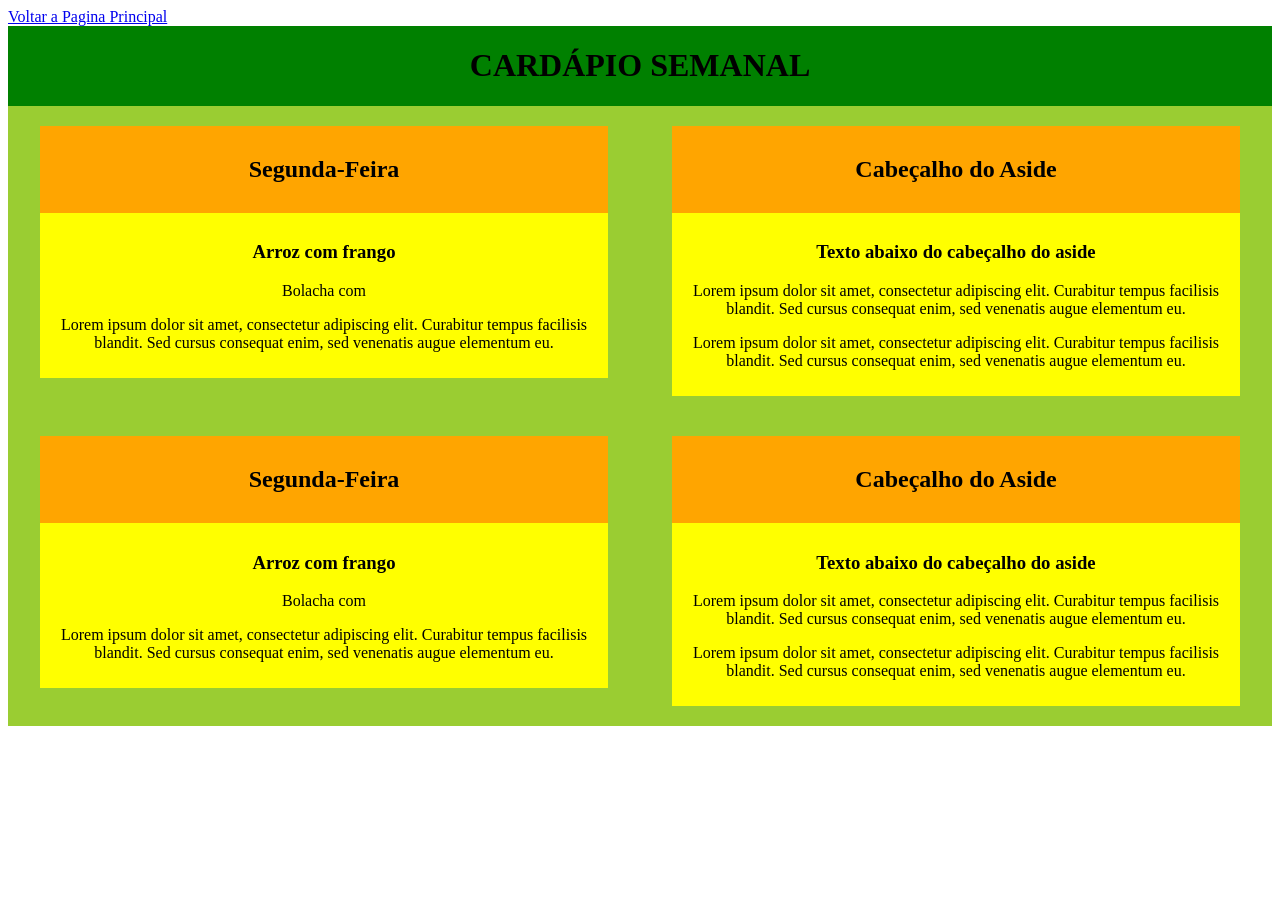
<file: cardapiosemanal.html>
<!DOCTYPE html>
<html lang="pt-br">
<head>
    <meta charset="UTF-8">
    <meta name="viewport" content="width=device-width, initial-scale=1.0">
    <link rel="stylesheet" href="cardapiosemanal.css">
    <title>Cardápio Semanal</title>
</head>
<body>
    <nav>

        <div class="logo">
            <a href="index.html"> Voltar a Pagina Principal </a>
        </div>
        </nav>
    <header class='topo'>
        <h1>CARDÁPIO SEMANAL</h1>
      </header>
      <main>
        <section>
          <header>
            <h2>Segunda-Feira </h2>
          </header>
          <div>
            <h3>Arroz com frango</h3>
            <p>Bolacha com </p>
            <p>Lorem ipsum dolor sit amet, consectetur adipiscing elit. Curabitur tempus facilisis blandit. Sed cursus consequat enim, sed venenatis augue elementum eu.</p>
          </div>
        </section>
        <aside>
          <header>
            <h2>Cabeçalho do Aside</h2>
          </header>
          <div>
            <h3>Texto abaixo do cabeçalho do aside</h3>
            <p>Lorem ipsum dolor sit amet, consectetur adipiscing elit. Curabitur tempus facilisis blandit. Sed cursus consequat enim, sed venenatis augue elementum eu.</p>
            <p>Lorem ipsum dolor sit amet, consectetur adipiscing elit. Curabitur tempus facilisis blandit. Sed cursus consequat enim, sed venenatis augue elementum eu.</p>
          </div>
        </aside>
      </main>
      <main>
        <section>
          <header>
            <h2>Segunda-Feira </h2>
          </header>
          <div>
            <h3>Arroz com frango</h3>
            <p>Bolacha com </p>
            <p>Lorem ipsum dolor sit amet, consectetur adipiscing elit. Curabitur tempus facilisis blandit. Sed cursus consequat enim, sed venenatis augue elementum eu.</p>
          </div>
        </section>
        <aside>
          <header>
            <h2>Cabeçalho do Aside</h2>
          </header>
          <div>
            <h3>Texto abaixo do cabeçalho do aside</h3>
            <p>Lorem ipsum dolor sit amet, consectetur adipiscing elit. Curabitur tempus facilisis blandit. Sed cursus consequat enim, sed venenatis augue elementum eu.</p>
            <p>Lorem ipsum dolor sit amet, consectetur adipiscing elit. Curabitur tempus facilisis blandit. Sed cursus consequat enim, sed venenatis augue elementum eu.</p>
          </div>
        </aside>
      </main>
</body>
</html>
</file>
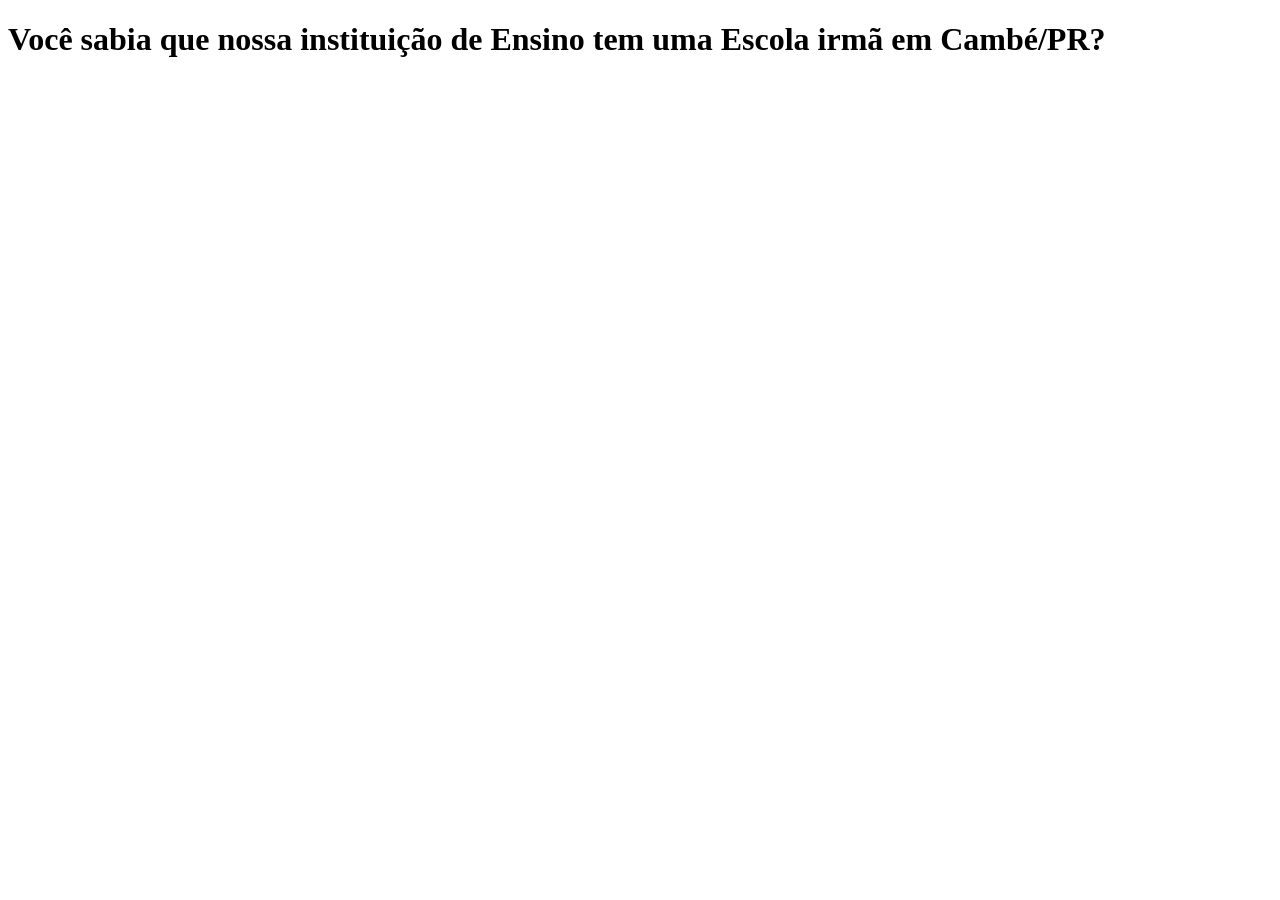
<file: curioso.html>
<!DOCTYPE html>
<html lang="en">
<head>
    <meta charset="UTF-8">
    <meta name="viewport" content="width=device-width, initial-scale=1.0">
    <title>Curiosidades do Colégio Helena Kolody</title>
</head>
<body>
    <h1>Você sabia que nossa instituição de Ensino tem uma Escola irmã em Cambé/PR?</h1>
</body>
</html>
</file>
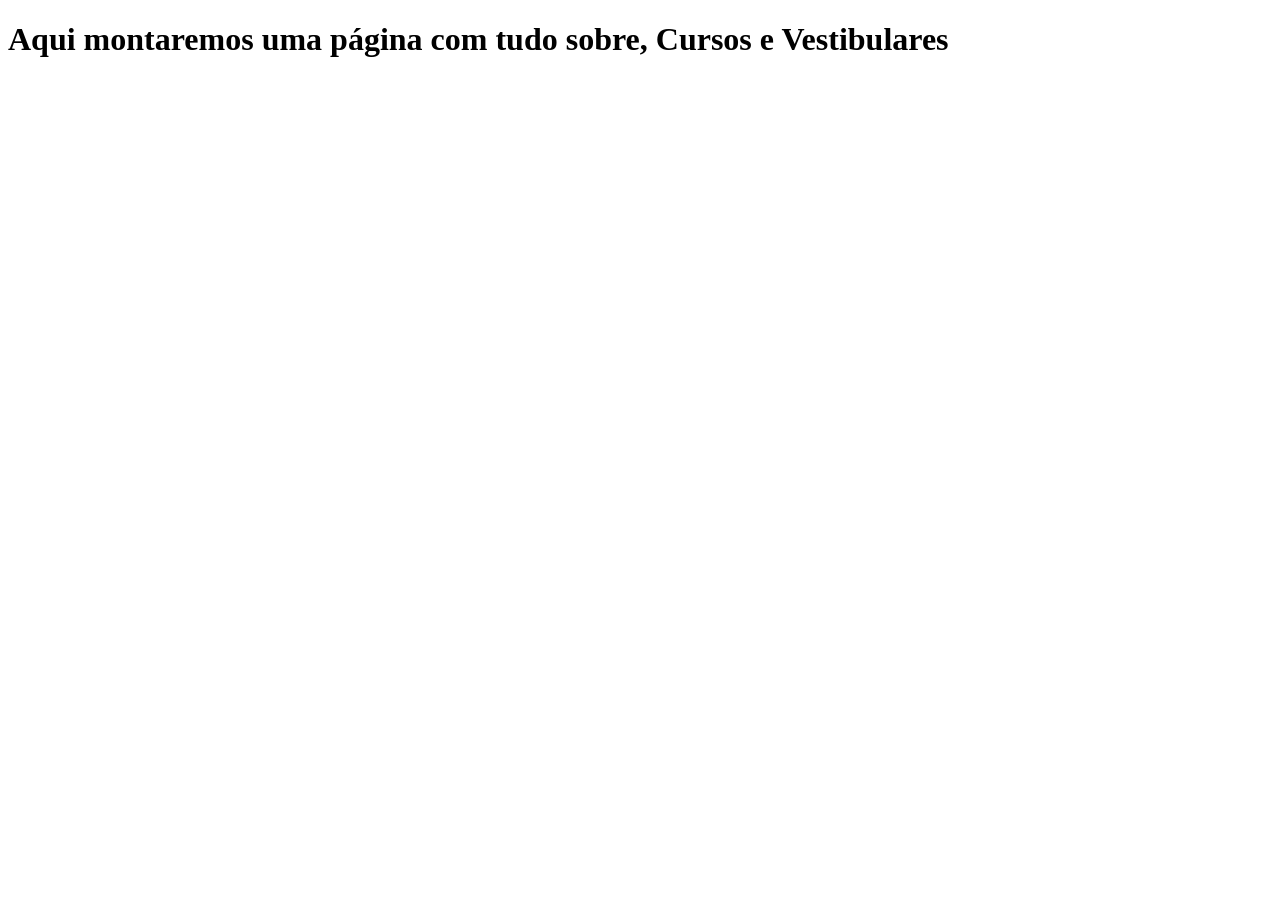
<file: cursovestibular.html>
<!DOCTYPE html>
<html lang="en">
<head>
    <meta charset="UTF-8">
    <meta name="viewport" content="width=device-width, initial-scale=1.0">
    <title>Cursos e Vestibular</title>
</head>
<body>
    <h1>Aqui montaremos uma página com tudo sobre, Cursos e Vestibulares</h1>
</body>
</html>
</file>
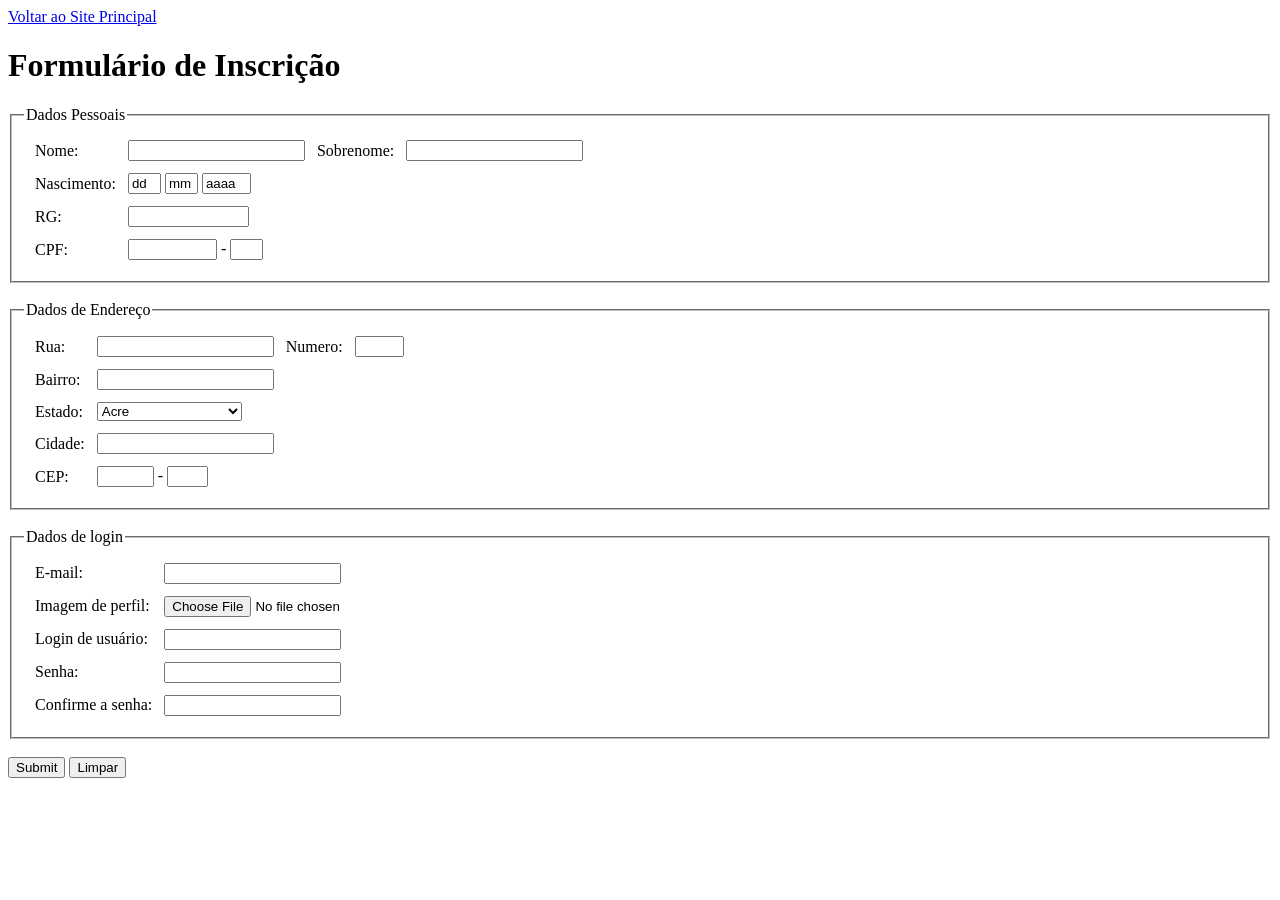
<file: escrever.html>
<!DOCTYPE html>
<html lang="en">
<head>
    <meta charset="UTF-8">
    <meta name="viewport" content="width=device-width, initial-scale=1.0">
    <title>Inscrever</title>
</head>
<body>
    <nav>

        <div class="logo">
            <a href="index.html"> Voltar ao Site Principal </a>
        </div>
        </nav>
   <h1>Formulário de Inscrição</h1>
   <form action="Script_do_Formulario.php" method="post">

    <!-- DADOS PESSOAIS-->
    <fieldset>
     <legend>Dados Pessoais</legend>
     <table cellspacing="10">
      <tr>
       <td>
        <label for="nome">Nome: </label>
       </td>
       <td align="left">
        <input type="text" name="email">
       </td>
       <td>
        <label for="sobrenome">Sobrenome: </label>
       </td>
       <td align="left">
        <input type="text" name="sobrenome">
       </td>
      </tr>
      <tr>
       <td>
        <label>Nascimento: </label>
       </td>
       <td align="left">
        <input type="text" name="dia" size="2" maxlength="2" value="dd">
       <input type="text" name="mes" size="2" maxlength="2" value="mm">
       <input type="text" name="ano" size="4" maxlength="4" value="aaaa">
       </td>
      </tr>
      <tr>
       <td>
        <label for="rg">RG: </label>
       </td>
       <td align="left">
        <input type="text" name="rg" size="13" maxlength="13">
       </td>
      </tr>
      <tr>
       <td>
        <label>CPF:</label>
       </td>
       <td align="left">
        <input type="text" name="cpf" size="9" maxlength="9"> - <input type="text" name="cpf2" size="2" maxlength="2">
       </td>
      </tr>
     </table>
    </fieldset>
   
    <br />
    <!-- ENDEREÇO -->
    <fieldset>
     <legend>Dados de Endereço</legend>
     <table cellspacing="10">
   
      <tr>
       <td>
        <label for="rua">Rua:</label>
       </td>
       <td align="left">
        <input type="text" name="rua">
       </td>
       <td>
        <label for="numero">Numero:</label>
       </td>
       <td align="left">
        <input type="text" name="numero" size="4">
       </td>
      </tr>
      <tr>
       <td>
        <label for="bairro">Bairro: </label>
       </td>
       <td align="left">
        <input type="text" name="bairro">
       </td>
      </tr>
      <tr>
       <td>
        <label for="estado">Estado:</label>
       </td>
       <td align="left">
        <select name="estado">
        <option value="ac">Acre</option>
        <option value="al">Alagoas</option>
        <option value="am">Amazonas</option>
        <option value="ap">Amapá</option>
        <option value="ba">Bahia</option>
        <option value="ce">Ceará</option>
        <option value="df">Distrito Federal</option>
        <option value="es">Espírito Santo</option>
        <option value="go">Goiás</option>
        <option value="ma">Maranhão</option>
        <option value="mt">Mato Grosso</option>
        <option value="ms">Mato Grosso do Sul</option>
        <option value="mg">Minas Gerais</option>
        <option value="pa">Pará</option>
        <option value="pb">Paraíba</option>
        <option value="pr">Paraná</option>
        <option value="pe">Pernambuco</option>
        <option value="pi">Piauí</option>
        <option value="rj">Rio de Janeiro</option>
        <option value="rn">Rio Grande do Norte</option>
        <option value="ro">Rondônia</option>
        <option value="rs">Rio Grande do Sul</option>
        <option value="rr">Roraima</option>
        <option value="sc">Santa Catarina</option>
        <option value="se">Sergipe</option>
        <option value="sp">São Paulo</option>
        <option value="to">Tocantins</option>
       </select>
       </td>
      </tr>
      <tr>
       <td>
        <label for="cidade">Cidade: </label>
       </td>
       <td align="left">
        <input type="text" name="cidade">
       </td>
      </tr>
      <tr>
       <td>
        <label for="cep">CEP: </label>
       </td>
       <td align="left">
        <input type="text" name="cep" size="5" maxlength="5"> - <input type="text" name="cep2" size="3" maxlength="3">
       </td>
      </tr>
     </table>
    </fieldset>
    <br />
   
    <!-- DADOS DE LOGIN -->
    <fieldset>
     <legend>Dados de login</legend>
     <table cellspacing="10">
      <tr>
       <td>
        <label for="email">E-mail: </label>
       </td>
       <td align="left">
        <input type="text" name="email">
       </td>
      </tr>
      <tr>
       <td>
        <label for="imagem">Imagem de perfil:</label>
       </td>
       <td>
        <input type="file" name="imagem" >
   
       </td>
      </tr>
      <tr>
       <td>
        <label for="login">Login de usuário: </label>
       </td>
       <td align="left">
        <input type="text" name="login">
       </td>
      </tr>
      <tr>
       <td>
        <label for="pass">Senha: </label>
       </td>
       <td align="left">
        <input type="password" name="pass">
       </td>
      </tr>
      <tr>
       <td>
        <label for="passconfirm">Confirme a senha: </label>
       </td>
       <td align="left">
        <input type="password" name="passconfirm">
       </td>
      </tr>
     </table>
    </fieldset>
    <br />
    <input type="submit">
    <input type="reset" value="Limpar">
    </form>
</body>
</html>
</file>
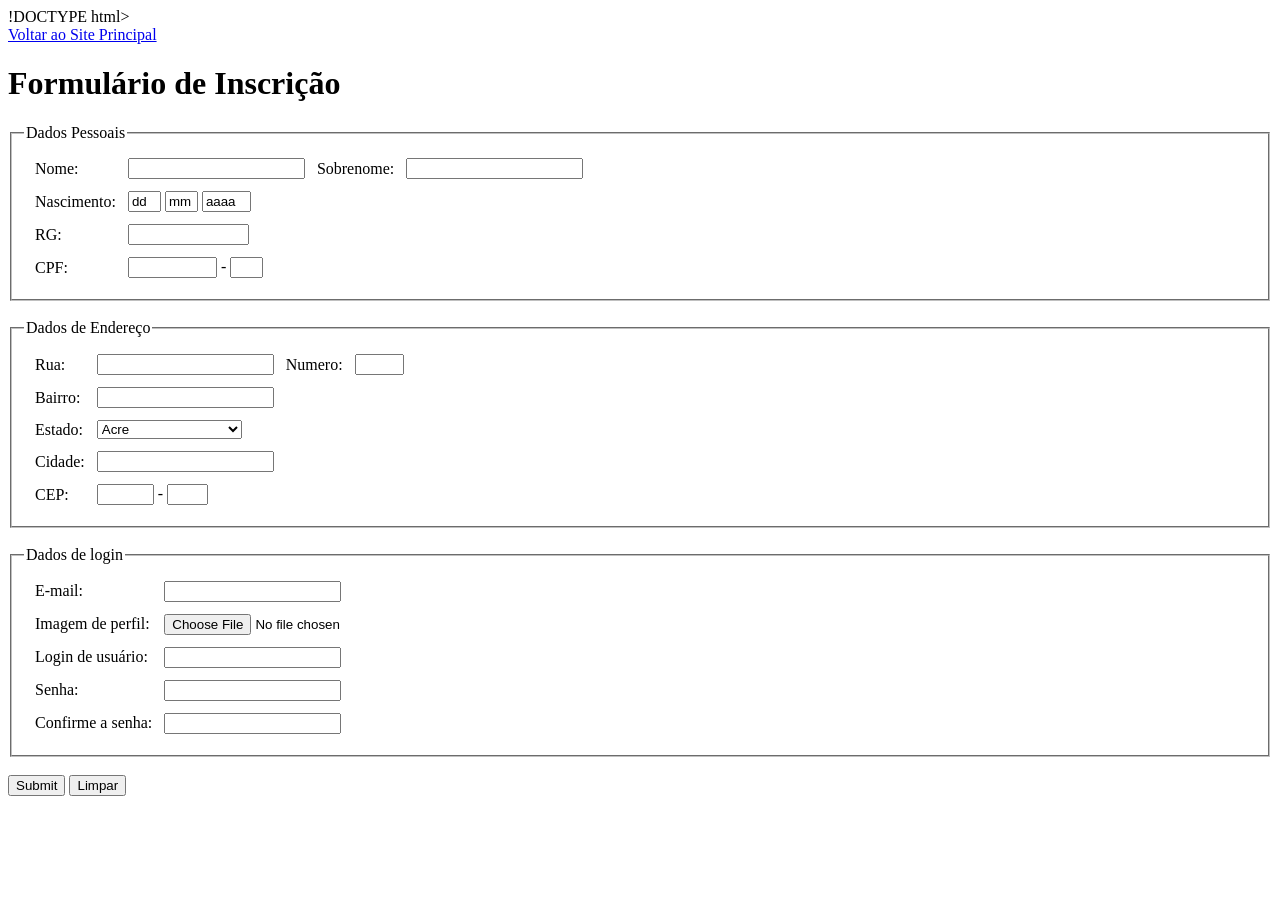
<file: inscrever.html>
!DOCTYPE html>
<html lang="en">
<head>
    <meta charset="UTF-8">
    <meta name="viewport" content="width=device-width, initial-scale=1.0">
    <title>Inscrever</title>
</head>
<body>
    <nav>

        <div class="logo">
            <a href="index.html"> Voltar ao Site Principal </a>
        </div>
        </nav>
   <h1>Formulário de Inscrição</h1>
   <form action="Script_do_Formulario.php" method="post">

    <!-- DADOS PESSOAIS-->
    <fieldset>
     <legend>Dados Pessoais</legend>
     <table cellspacing="10">
      <tr>
       <td>
        <label for="nome">Nome: </label>
       </td>
       <td align="left">
        <input type="text" name="email">
       </td>
       <td>
        <label for="sobrenome">Sobrenome: </label>
       </td>
       <td align="left">
        <input type="text" name="sobrenome">
       </td>
      </tr>
      <tr>
       <td>
        <label>Nascimento: </label>
       </td>
       <td align="left">
        <input type="text" name="dia" size="2" maxlength="2" value="dd">
       <input type="text" name="mes" size="2" maxlength="2" value="mm">
       <input type="text" name="ano" size="4" maxlength="4" value="aaaa">
       </td>
      </tr>
      <tr>
       <td>
        <label for="rg">RG: </label>
       </td>
       <td align="left">
        <input type="text" name="rg" size="13" maxlength="13">
       </td>
      </tr>
      <tr>
       <td>
        <label>CPF:</label>
       </td>
       <td align="left">
        <input type="text" name="cpf" size="9" maxlength="9"> - <input type="text" name="cpf2" size="2" maxlength="2">
       </td>
      </tr>
     </table>
    </fieldset>
   
    <br />
    <!-- ENDEREÇO -->
    <fieldset>
     <legend>Dados de Endereço</legend>
     <table cellspacing="10">
   
      <tr>
       <td>
        <label for="rua">Rua:</label>
       </td>
       <td align="left">
        <input type="text" name="rua">
       </td>
       <td>
        <label for="numero">Numero:</label>
       </td>
       <td align="left">
        <input type="text" name="numero" size="4">
       </td>
      </tr>
      <tr>
       <td>
        <label for="bairro">Bairro: </label>
       </td>
       <td align="left">
        <input type="text" name="bairro">
       </td>
      </tr>
      <tr>
       <td>
        <label for="estado">Estado:</label>
       </td>
       <td align="left">
        <select name="estado">
        <option value="ac">Acre</option>
        <option value="al">Alagoas</option>
        <option value="am">Amazonas</option>
        <option value="ap">Amapá</option>
        <option value="ba">Bahia</option>
        <option value="ce">Ceará</option>
        <option value="df">Distrito Federal</option>
        <option value="es">Espírito Santo</option>
        <option value="go">Goiás</option>
        <option value="ma">Maranhão</option>
        <option value="mt">Mato Grosso</option>
        <option value="ms">Mato Grosso do Sul</option>
        <option value="mg">Minas Gerais</option>
        <option value="pa">Pará</option>
        <option value="pb">Paraíba</option>
        <option value="pr">Paraná</option>
        <option value="pe">Pernambuco</option>
        <option value="pi">Piauí</option>
        <option value="rj">Rio de Janeiro</option>
        <option value="rn">Rio Grande do Norte</option>
        <option value="ro">Rondônia</option>
        <option value="rs">Rio Grande do Sul</option>
        <option value="rr">Roraima</option>
        <option value="sc">Santa Catarina</option>
        <option value="se">Sergipe</option>
        <option value="sp">São Paulo</option>
        <option value="to">Tocantins</option>
       </select>
       </td>
      </tr>
      <tr>
       <td>
        <label for="cidade">Cidade: </label>
       </td>
       <td align="left">
        <input type="text" name="cidade">
       </td>
      </tr>
      <tr>
       <td>
        <label for="cep">CEP: </label>
       </td>
       <td align="left">
        <input type="text" name="cep" size="5" maxlength="5"> - <input type="text" name="cep2" size="3" maxlength="3">
       </td>
      </tr>
     </table>
    </fieldset>
    <br />
   
    <!-- DADOS DE LOGIN -->
    <fieldset>
     <legend>Dados de login</legend>
     <table cellspacing="10">
      <tr>
       <td>
        <label for="email">E-mail: </label>
       </td>
       <td align="left">
        <input type="text" name="email">
       </td>
      </tr>
      <tr>
       <td>
        <label for="imagem">Imagem de perfil:</label>
       </td>
       <td>
        <input type="file" name="imagem" >
   
       </td>
      </tr>
      <tr>
       <td>
        <label for="login">Login de usuário: </label>
       </td>
       <td align="left">
        <input type="text" name="login">
       </td>
      </tr>
      <tr>
       <td>
        <label for="pass">Senha: </label>
       </td>
       <td align="left">
        <input type="password" name="pass">
       </td>
      </tr>
      <tr>
       <td>
        <label for="passconfirm">Confirme a senha: </label>
       </td>
       <td align="left">
        <input type="password" name="passconfirm">
       </td>
      </tr>
     </table>
    </fieldset>
    <br />
    <input type="submit">
    <input type="reset" value="Limpar">
    </form>
</body>
</html>
</file>
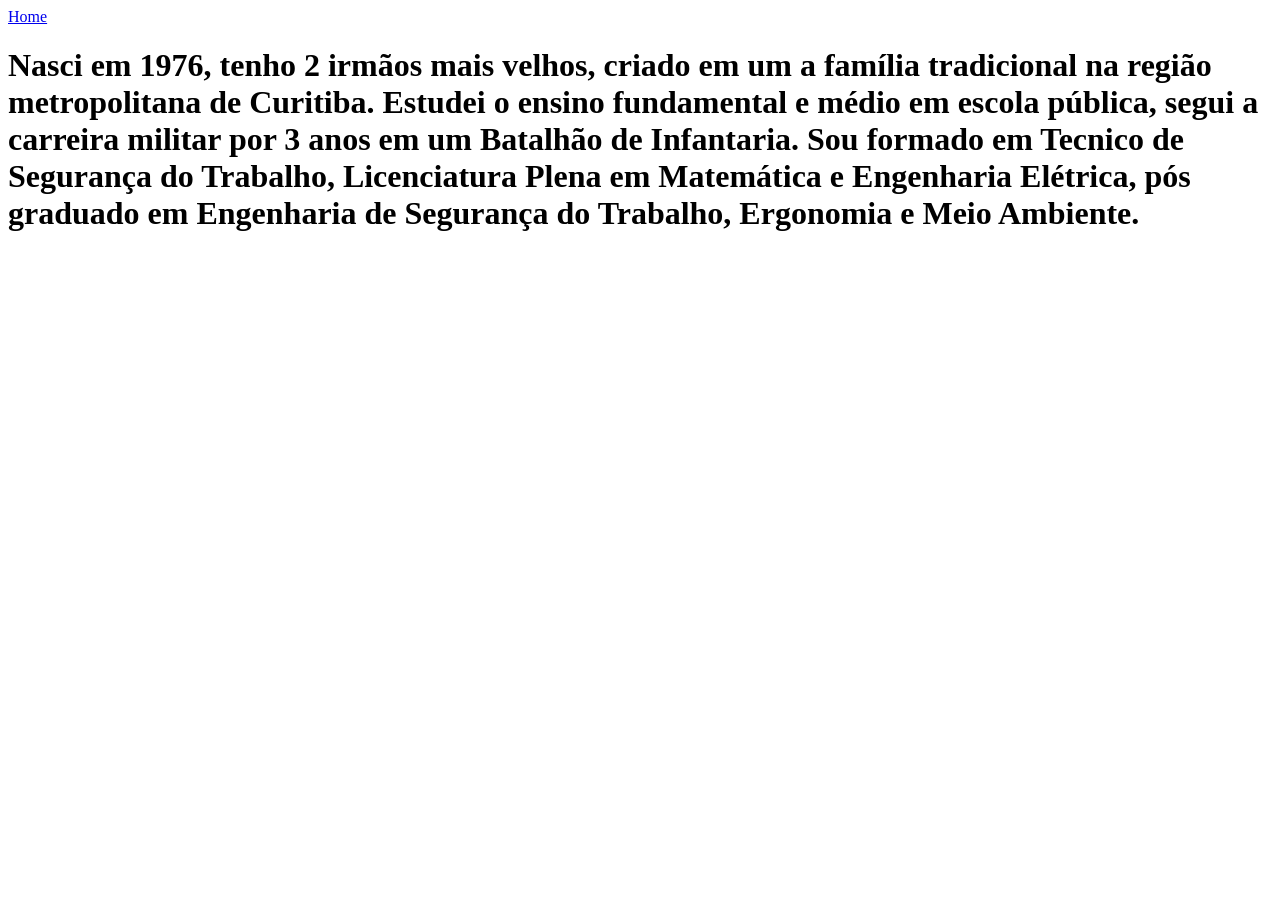
<file: sobremim.html>
<!DOCTYPE html>
<html lang="en">
<head>
    <meta charset="UTF-8">
    <meta name="viewport" content="width=device-width, initial-scale=1.0">
    <title>Professor Fernando Zanesco</title>
</head>
<body>
    <nav>

        <div class="logo">
            <a href="index.html"> Home </a>
        </div>
        </nav>
    <h1>Nasci em 1976, tenho 2 irmãos mais velhos, criado em um a família tradicional na região metropolitana de Curitiba.
        Estudei o ensino fundamental e médio em escola pública, segui a carreira militar por 3 anos em um Batalhão de Infantaria.
    Sou formado em Tecnico de Segurança do Trabalho, Licenciatura Plena em Matemática e Engenharia Elétrica, pós graduado em Engenharia de Segurança
do Trabalho, Ergonomia e Meio Ambiente.</h1>

</body>
</html>
</file>
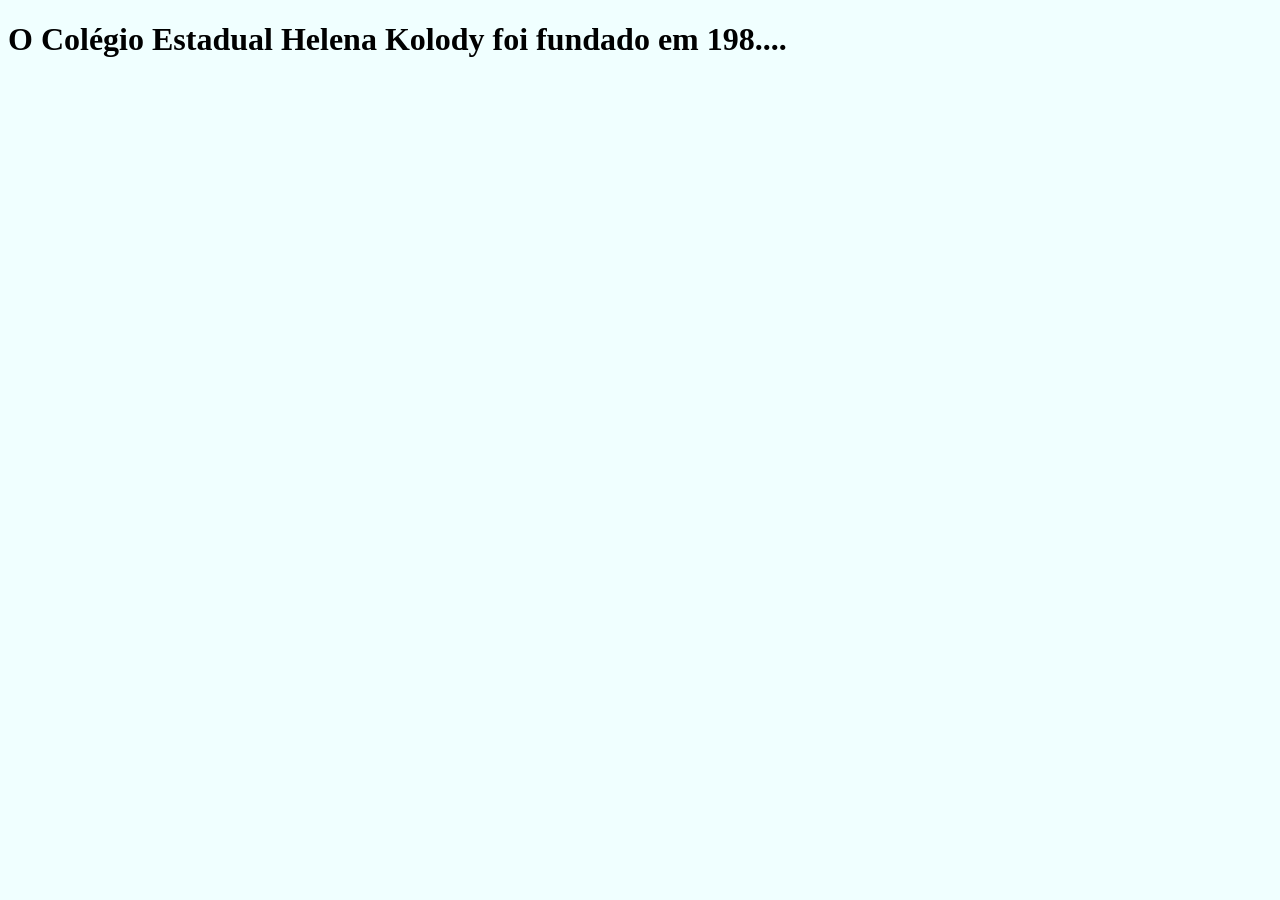
<file: sobreocolegio.html>
<!DOCTYPE html>
<html lang="en">
<head>
    <meta charset="UTF-8">
    <meta name="viewport" content="width=device-width, initial-scale=1.0">
    <title>Sobre o Colégio</title>
</head>
<body style="background-color: azure;">
   <h1>O Colégio Estadual Helena Kolody foi fundado em 198....</h1>
</body>
</html>
</file>
<file: cardapiosemanal.css>
.topo {
    padding: 0px 20px;
    display: flex;
    justify-content: center;
    text-align: center;
    background-color: green;
  }
  main {
    padding: 20px 0px;
    display: flex;
    justify-content: space-around;
    background-color: yellowgreen;
  }
  section, aside {
    width: 45%;
  }
  section header {
    padding: 10px;
    text-align: center;
    background-color: orange;
  }
  section div {
    padding: 10px;
    text-align: center;
    background-color: yellow;
  }
  aside header {
    padding: 10px;
    text-align: center;
    background-color: orange;
  }
  aside div {
    padding: 10px;
    text-align: center;
    background-color: yellow;
  }
</file>
